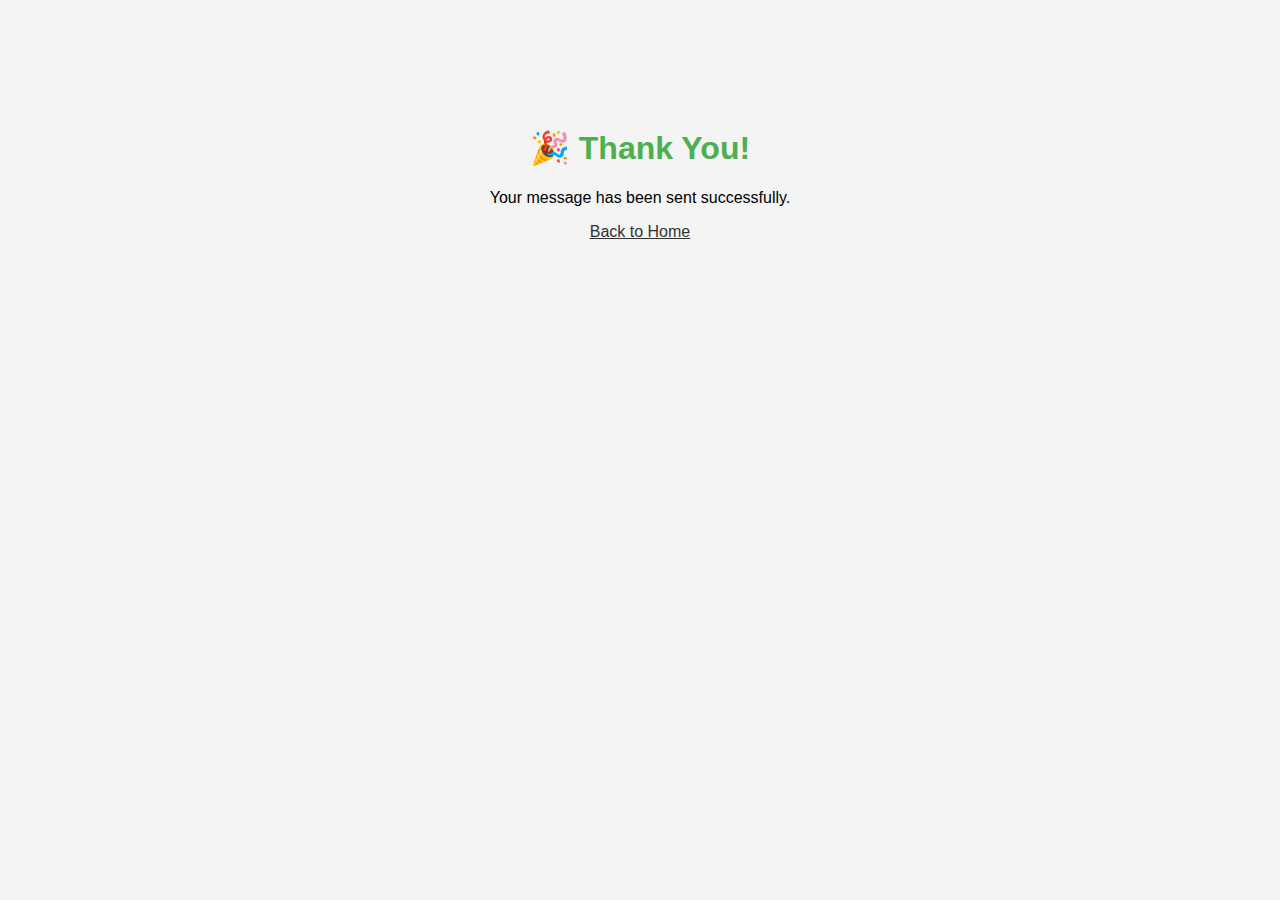
<file: thankyou.html>
<!-- thankyou.html -->
<!DOCTYPE html>
<html lang="en">
<head>
    <meta charset="UTF-8">
    <title>Thank You</title>
    <style>
        body {
            text-align: center;
            font-family: Arial, sans-serif;
            background-color: #f4f4f4;
            padding-top: 100px;
        }
        h1 {
            color: #4CAF50;
        }
        a {
            color: #333;
            text-decoration: underline;
        }
    </style>
</head>
<body>
    <h1>🎉 Thank You!</h1>
    <p>Your message has been sent successfully.</p>
    <a href="index.html">Back to Home</a>
</body>
</html>
</file>
